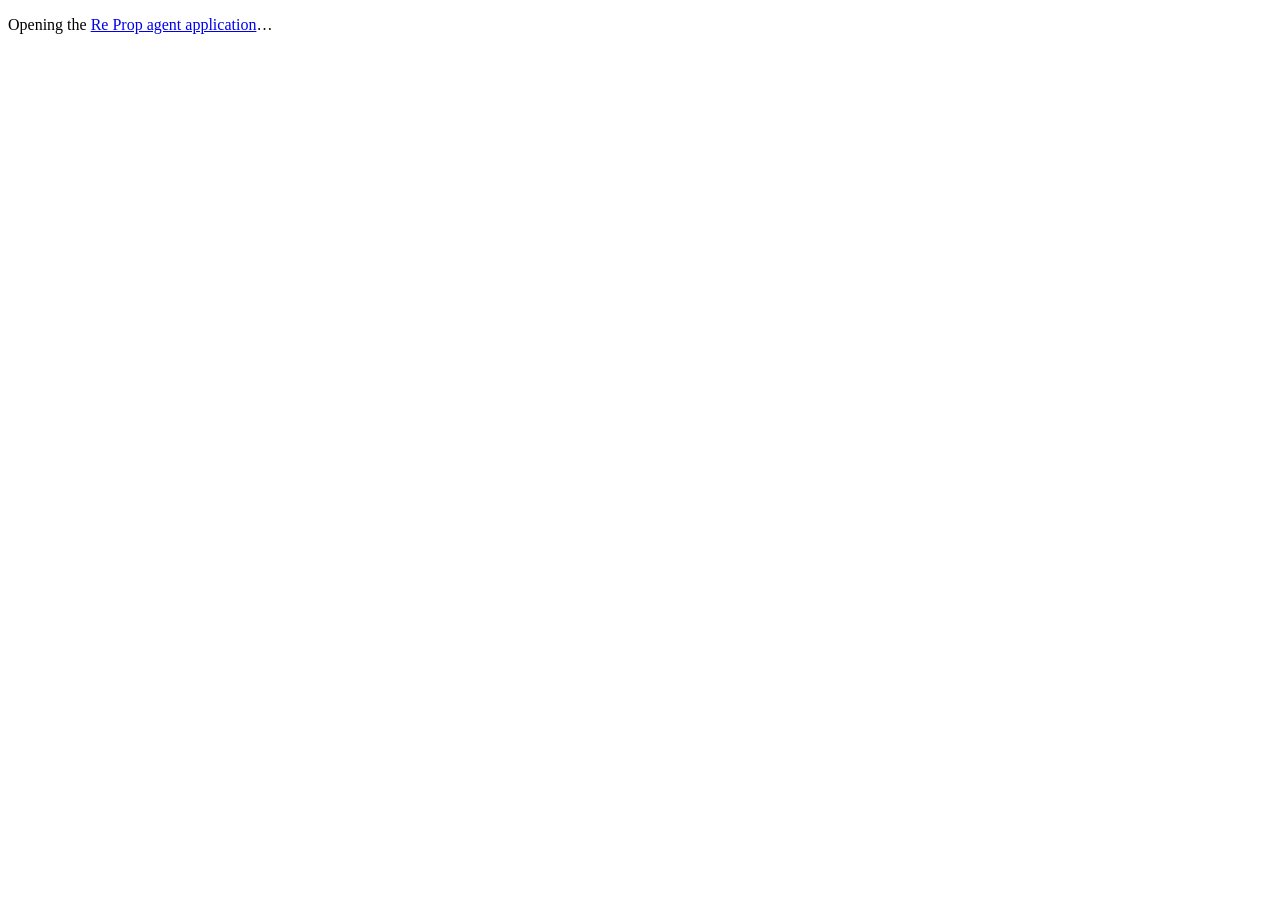
<file: index.html>
<!doctype html><html lang="en-ZA"><head><meta charset="utf-8"><meta name="viewport" content="width=device-width,initial-scale=1"><title>Re Prop agent application</title></head><body><p>Opening the <a href="https://script.google.com/macros/s/AKfycbwFDn0XGLYD3TcdwiZEE-6Ez1P2Xtjmf5d6sWRMSOeeRRjB9BpzBKOe0k4LXpMrDAFJ/exec">Re Prop agent application</a>…</p></body></html>
</file>
